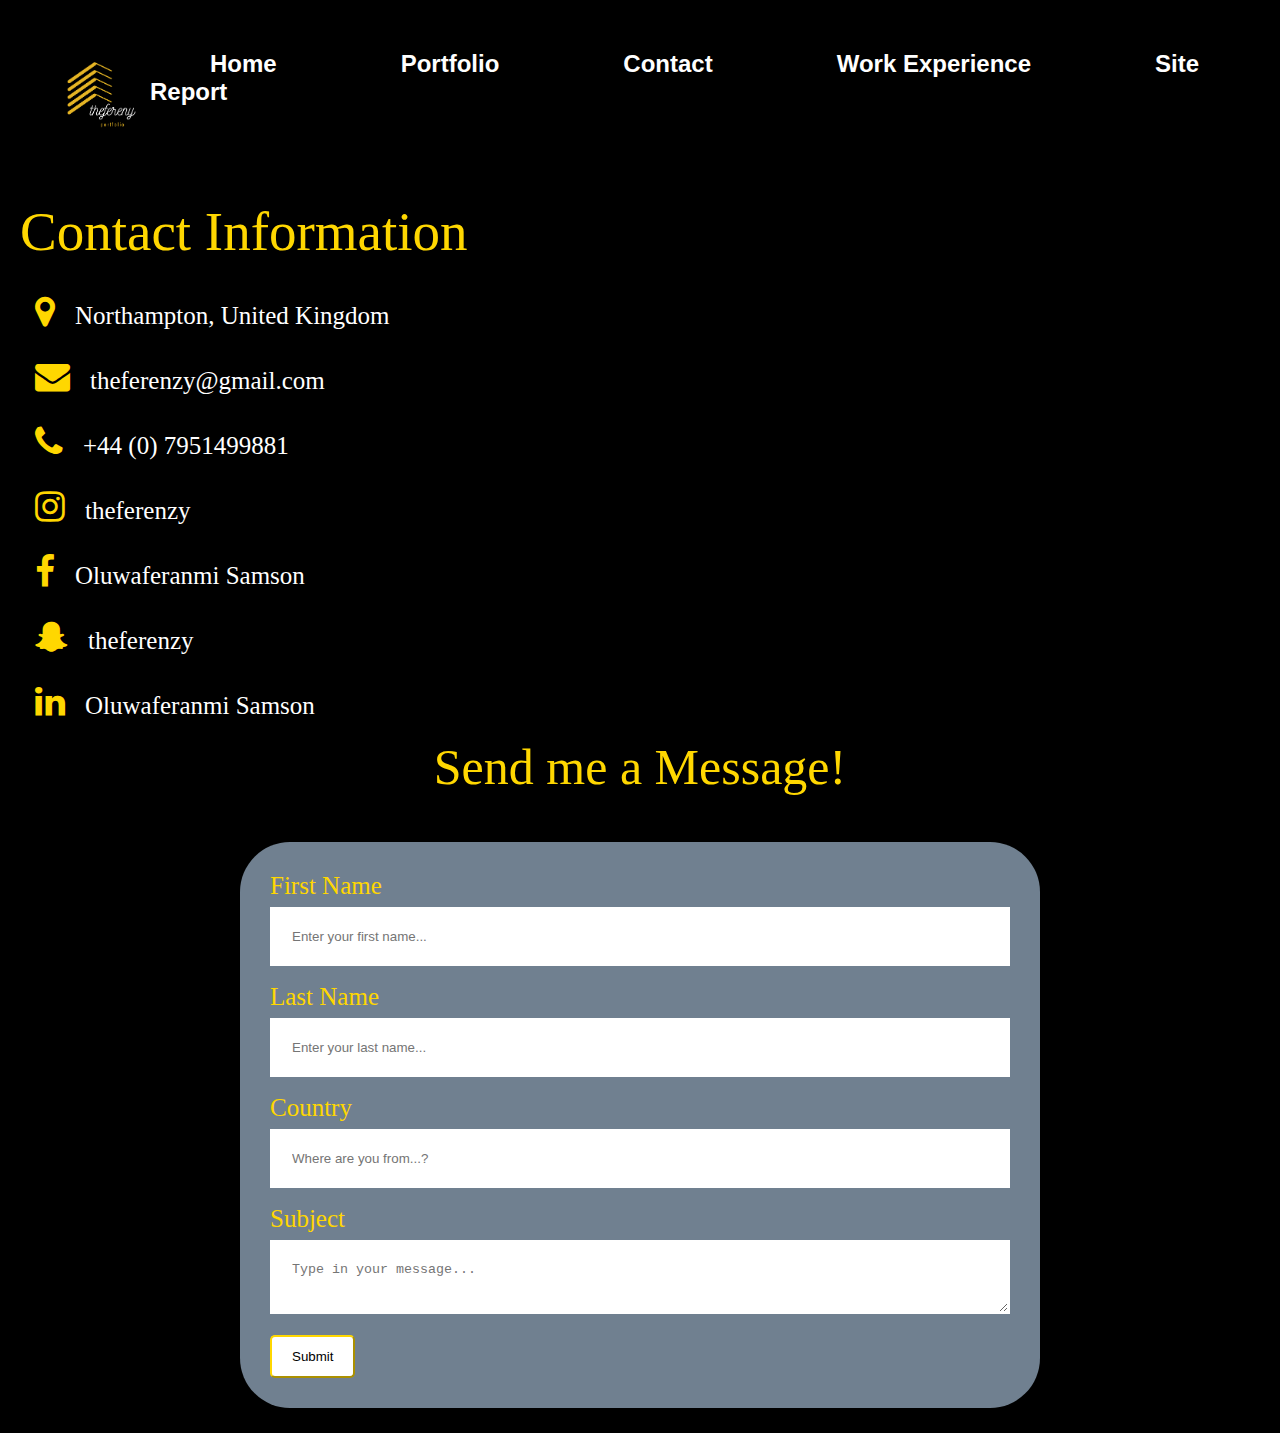
<file: contact.html>
<!DOCTYPE html>
<html lang="en">
    <head>
        <meta charset="UTF-8">
        <meta http-equiv="X-UA-Compatible" content="IE=edge">
        <meta name="viewport" content="width=device-width, initial-scale=1.0">
        <title>Contact</title>
    </head>
    <link rel="stylesheet" href="style.css">
    <link rel="stylesheet" href="https://cdnjs.cloudflare.com/ajax/libs/font-awesome/4.7.0/css/font-awesome.min.css" />
  
    <body class="cbackground">
        <header class="topHeader">
            <img src="thefereny.png" alt="logo">
            <a href="index.html">Home</a>
            <a href="portfolio.html">Portfolio</a>
            <a href="contact.html">Contact</a>
            <a href="workexperience.html">Work Experience</a>
            <a href="sitereport.html">Site Report</a>
        </header>
        <p class="Chead">Contact Information</p>
        <div class="myinfo">
            <p><a><i class="fa fa-map-marker" aria-hidden="true"></i>Northampton, United Kingdom</a></p>
            <p><a href="mailto:theferenzy@gmail.com" target="_blank"><i class="fa fa-envelope" aria-hidden="true"></i>theferenzy@gmail.com</a></p>
            <p><a><i class="fa fa-phone" aria-hidden="true"></i>+44 (0) 7951499881</a></p>
            <p><a href="https://www.instagram.com/theferenzy/" target="_blank"><i class="fa fa-instagram" aria-hidden="true"></i>theferenzy</a></p>
            <p><a href="https://www.facebook.com/samson.oluwaferanmi.10" target="_blank"><i class="fa fa-facebook" aria-hidden="true"></i>Oluwaferanmi Samson</a></p>
            <p><a href="https://t.snapchat.com/ygF1uoKA" target="_blank"><i class="fa fa-snapchat-ghost" aria-hidden="true"></i>theferenzy</a></p>
            <p><a href="https://www.linkedin.com/in/oluwaferanmi-samson-a2b525228/" target="_blank"><i class="fa fa-linkedin" aria-hidden="true"></i>Oluwaferanmi Samson</a></p>
        </div>
        <p class="head">Send me a Message!</p>
        <section class="contact">
            <form class="row" class="alignment" action="mailto:theferenzy@gmail.com">
                <label for="FirstName">First Name</label>
                <input type="text" id="FirstName" placeholder="Enter your first name...">
                <label for="LastName">Last Name</label>
                <input type="text" id="LastName" placeholder="Enter your last name...">
                <label for="CountryName">Country</label>
                <input type="text" id="CountryName" placeholder="Where are you from...?">
                <label for="SubjectMessage">Subject</label>
                <textarea name="SubjectMessage" id="SubjectMessage"
                    placeholder="Type in your message..."></textarea>
                <input type="submit" value="Submit">
            </form>
        </section>
    </body>
</html>
</file>
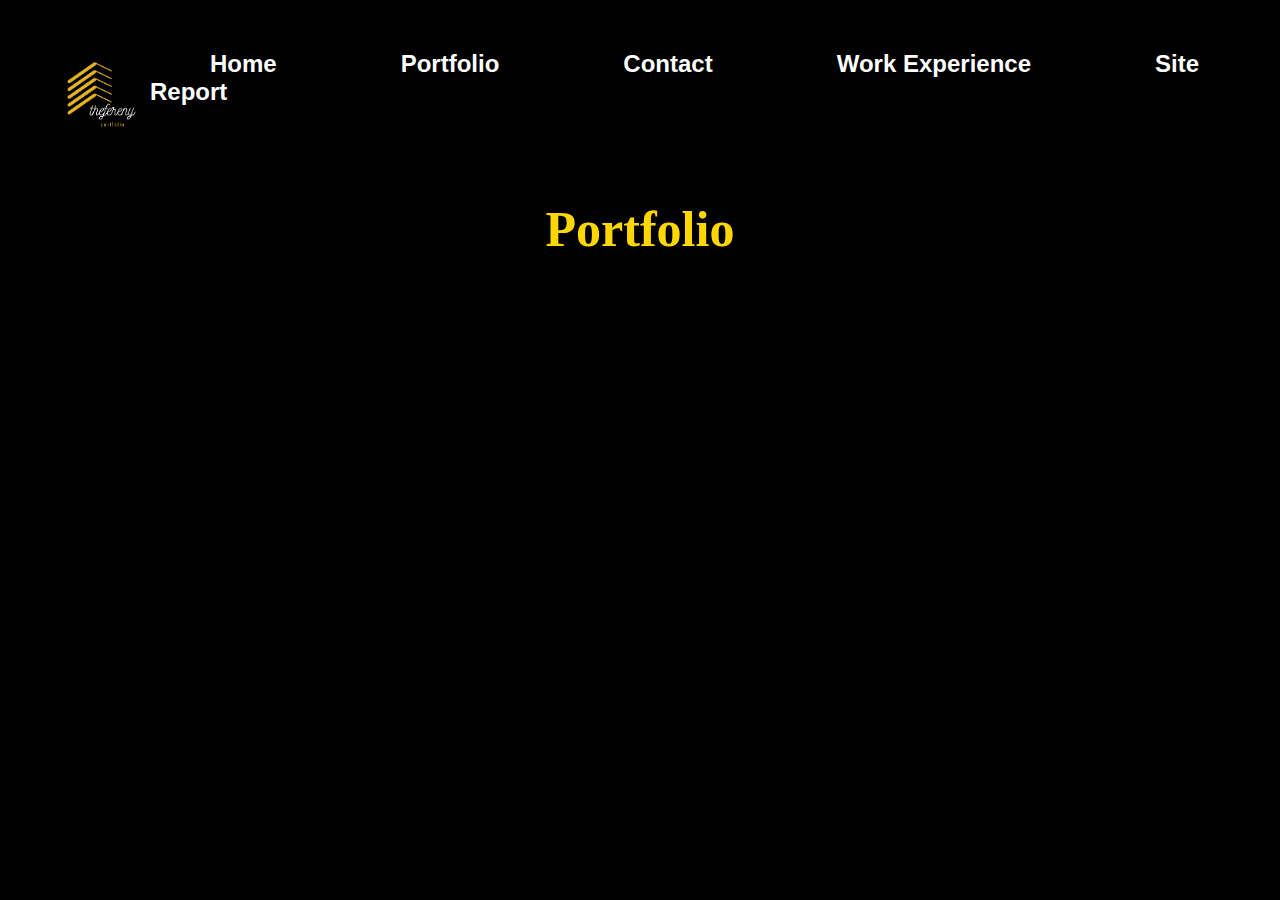
<file: portfolio.html>
<!DOCTYPE html>
<html lang="en">
  <head>
    <meta charset="UTF-8">
    <meta http-equiv="X-UA-Compatible" content="IE=edge">
    <meta name="viewport" content="width=device-width, initial-scale=1.0">
    <title>Portfolio</title>
  </head>
  <link rel="stylesheet" href="style.css">
  <body class="pbackground">
    <header class="topHeader">
      <img src="thefereny.png" alt="logo">
      <a href="index.html">Home</a>
      <a href="portfolio.html">Portfolio</a>
      <a href="contact.html">Contact</a>
      <a href="workexperience.html">Work Experience</a>
      <a href="sitereport.html">Site Report</a>
    </header>
    <section class="pstyle">
      <h1>Portfolio</h1>
    </section>
  </body>
</html>
</file>
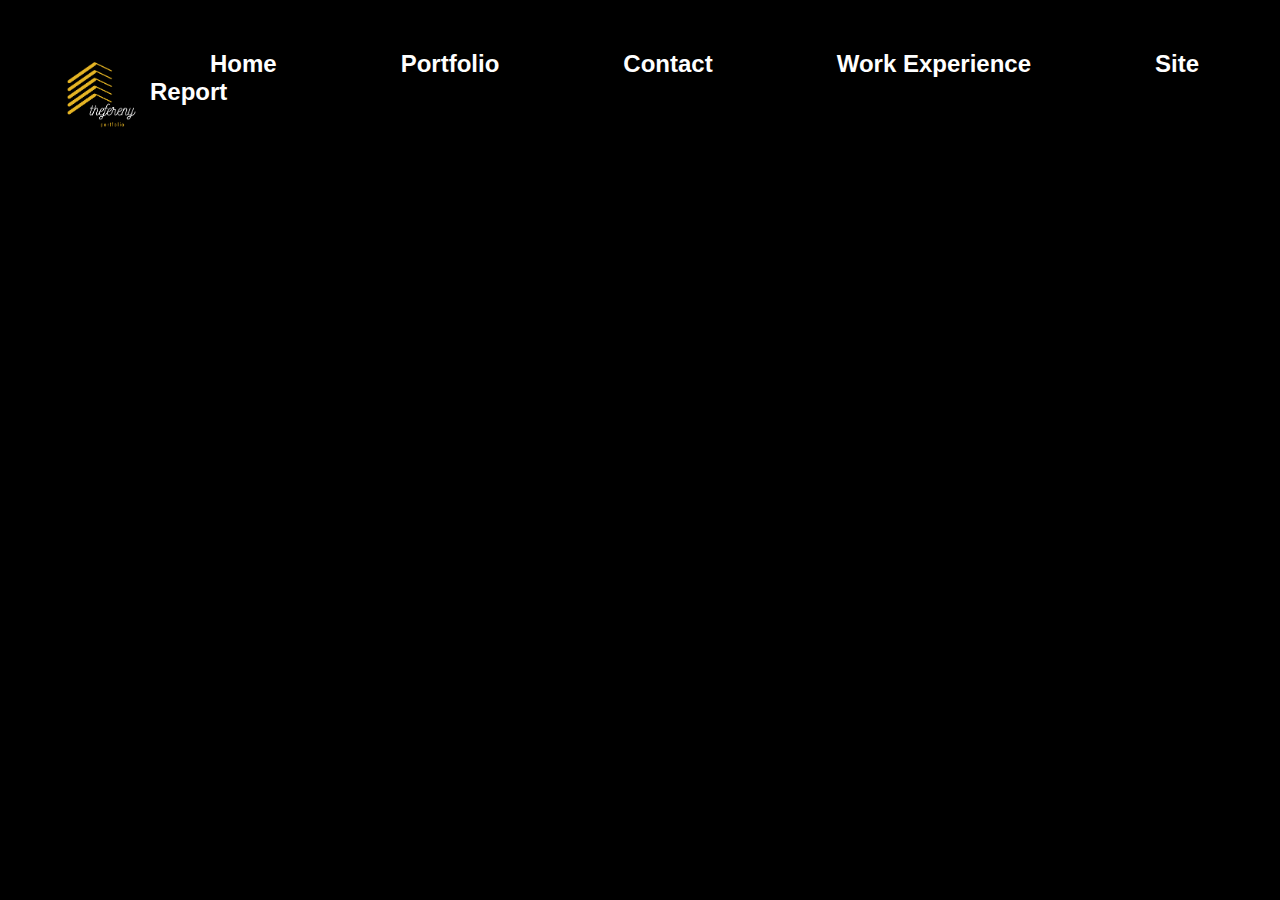
<file: sitereport.html>
<!DOCTYPE html>
<html lang="en">
    <head>
        <meta charset="UTF-8">
        <meta http-equiv="X-UA-Compatible" content="IE=edge">
        <meta name="viewport" content="width=device-width, initial-scale=1.0">
        <title>Site Report</title>
    </head>
    <link rel="stylesheet" href="style.css">
    <body class="srbackground">
        <header class="topHeader">
            <img src="thefereny.png" alt="logo">
            <a href="index.html">Home</a>
            <a href="portfolio.html">Portfolio</a>
            <a href="contact.html">Contact</a>
            <a href="workexperience.html">Work Experience</a>
            <a href="sitereport.html">Site Report</a>
        </header>
        <h1>Welcome to my Site Report</h1>
    </body>
</html>
</file>
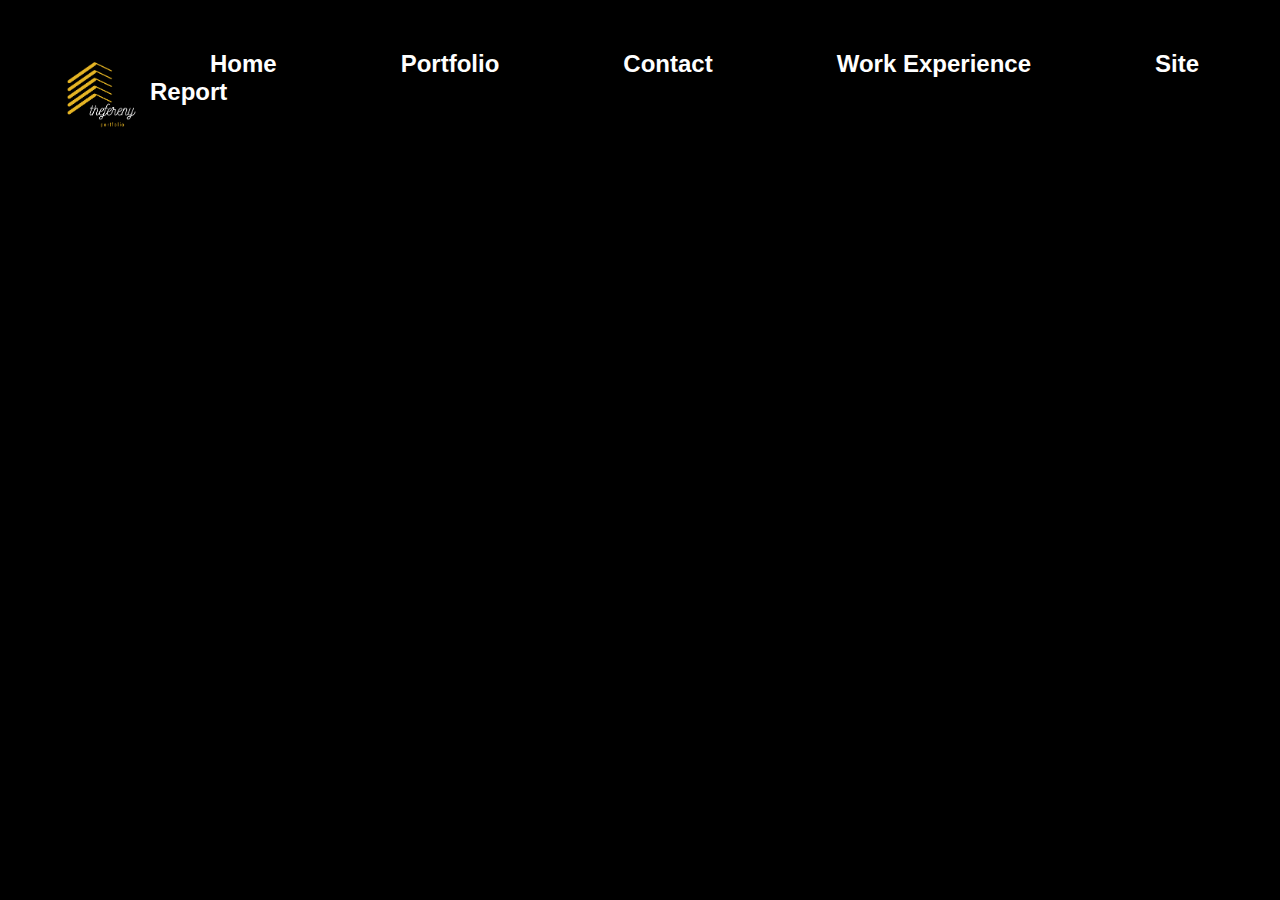
<file: workexperience.html>
<!DOCTYPE html>
<html lang="en">
    <head>
        <meta charset="UTF-8">
        <meta http-equiv="X-UA-Compatible" content="IE=edge">
        <meta name="viewport" content="width=device-width, initial-scale=1.0">
        <title>Work Experience</title>
    </head>
    <link rel="stylesheet" href="style.css">
    <body class="wbackground">
        <header class="topHeader">
            <img src="thefereny.png" alt="logo">
            <a href="index.html">Home</a>
            <a href="portfolio.html">Portfolio</a>
            <a href="contact.html">Contact</a>
            <a href="workexperience.html">Work Experience</a>
            <a href="sitereport.html">Site Report</a>
        </header>
        <h1>This is my work experience Page</h1>
    </body>
</html>
</file>
<file: style.css>
/*Index Page CSS*/
* {
    padding: 0;
    margin: 0;
    box-sizing: border-box;
}

.index {
    margin: 0;
    width: 100%;
    height: 100vh;
    font-family: sans-serif;
    background: linear-gradient(to right,
            gold 0%,
            gold 68%,
            black 32%,
            black 0%);
    background-position: fixed;
    background-size: cover;
}

.topHeader {
    overflow: hidden;
    padding: 50px;
}

.topHeader a {
    justify-content: space-between;
    color: white;
    text-align: center;
    padding: 50px 60px;
    font-family: 'Gill Sans', 'Gill Sans MT', 'Calibri', 'Trebuchet MS', sans-serif;
    font-weight: bolder;
    font-size: x-large;
    text-decoration: none;
}

.topHeader img {
    float: left;
    width: 100px;
    height: 100px;
    display: flexbox;
}

.topHeader a:hover {
    color: goldenrod;
}

main {
    margin-left: 5%;
    margin-top: 10%;
}

main h1 {
    font-size: 55px;
    font-family: Cambria, Cochin, Georgia, Times, 'Times New Roman', serif;
    color: black;
    margin-bottom: 20px;
    margin-top: auto;
}

main h2 {
    margin-bottom: 20px;
}

span {
    color: white;
    font-family: Cambria, Cochin, Georgia, Times, 'Times New Roman', serif;
}

main a {
    background: black;
    padding: 10px 18px;
    text-decoration: none;
    font-weight: bold;
    font-size: large;
    color: white;
    display: inline-block;
    margin: 70px 0;
    border-radius: 20px;
}

main a:hover {
    color: brown;
    transition: 1.5s;
}

aside {
    width: 45%;
    height: 80%;
    position: absolute;
    bottom: 0;
    right: 100px;
}

aside img {
    height: 75%;
    position: relative;
    top: 5%;
    left: 65%;
    bottom: 10%;
    transform: translateX(-50%);
    border-radius: 50%;
}

footer {
    position: fixed;
    left: 0;
    bottom: 0;
    width: 100%;
    font-weight: bold;
    color: white;
    text-align: center;
}

/*Portfolio CSS*/
.pstyle h1 {
    text-align: center;
    color: gold;
    font-size: 50px;

}

.pbackground {
    background-color: black;
}


/*Contact Page Style*/
.cbackground {
    background-color: black;
}

.myinfo p a{
    color: white;
    text-align: left;
    font-size: 25px;
    font-family: 'Times New Roman', Times, serif;
    margin-left: 25px;
    margin-bottom: 25px;
    text-indent: 10px;
    line-height: 65px;
    text-decoration: none;
}
.myinfo p a:hover{
    color: gold;
    transition: 1.0s;
}

.myinfo i{
    font-size: 35px;
    color: gold;
    margin: 0 20px 0 0;
}

.Chead {
    margin-left: 20px;
    color: gold;
    text-align: left;
    font-size: 55px;
    padding-bottom: 20px;
}

.head {
    color: gold;
    text-align: center;
    font-size: 50px;
    padding-bottom: 20px;
}

input[type=text],
select,
textarea {
    width: 100%;
    padding: 20px;
    border: 2px solid white;
    margin-top: 7px;
    margin-bottom: 17px;
    resize: vertical;
}

input[type=submit] {
    background-color: white;
    color: black;
    padding: 12px 20px;
    border-radius: 5px;
    border-color: gold;
    cursor: pointer;
}

input[type=submit]:hover {
    background-color: gold;
    transition: 1s;
}

.contact {
    border-radius: 50px;
    background-color: slategrey;
    padding: 30px;
    max-width: 800px;
    margin: 2% auto;
}

.contact label {
    display: block;
    color: gold;
    font-size: 25px;
}

.contact label ::placeholder {
    color: black;
    border: 5px;
    border-radius: gold;
}

.alignment {
    align-content: center;
    width: 50%;
    margin-top: 8px;
    padding: 20px;
}

.row::after {
    content: "";
    display: table;
    clear: both;
}



/*Work Experienec Style*/
.wbackground {
    background-color: black;
}


/*Site Report Style*/
.srbackground {
    background-color: black;
}
</file>
